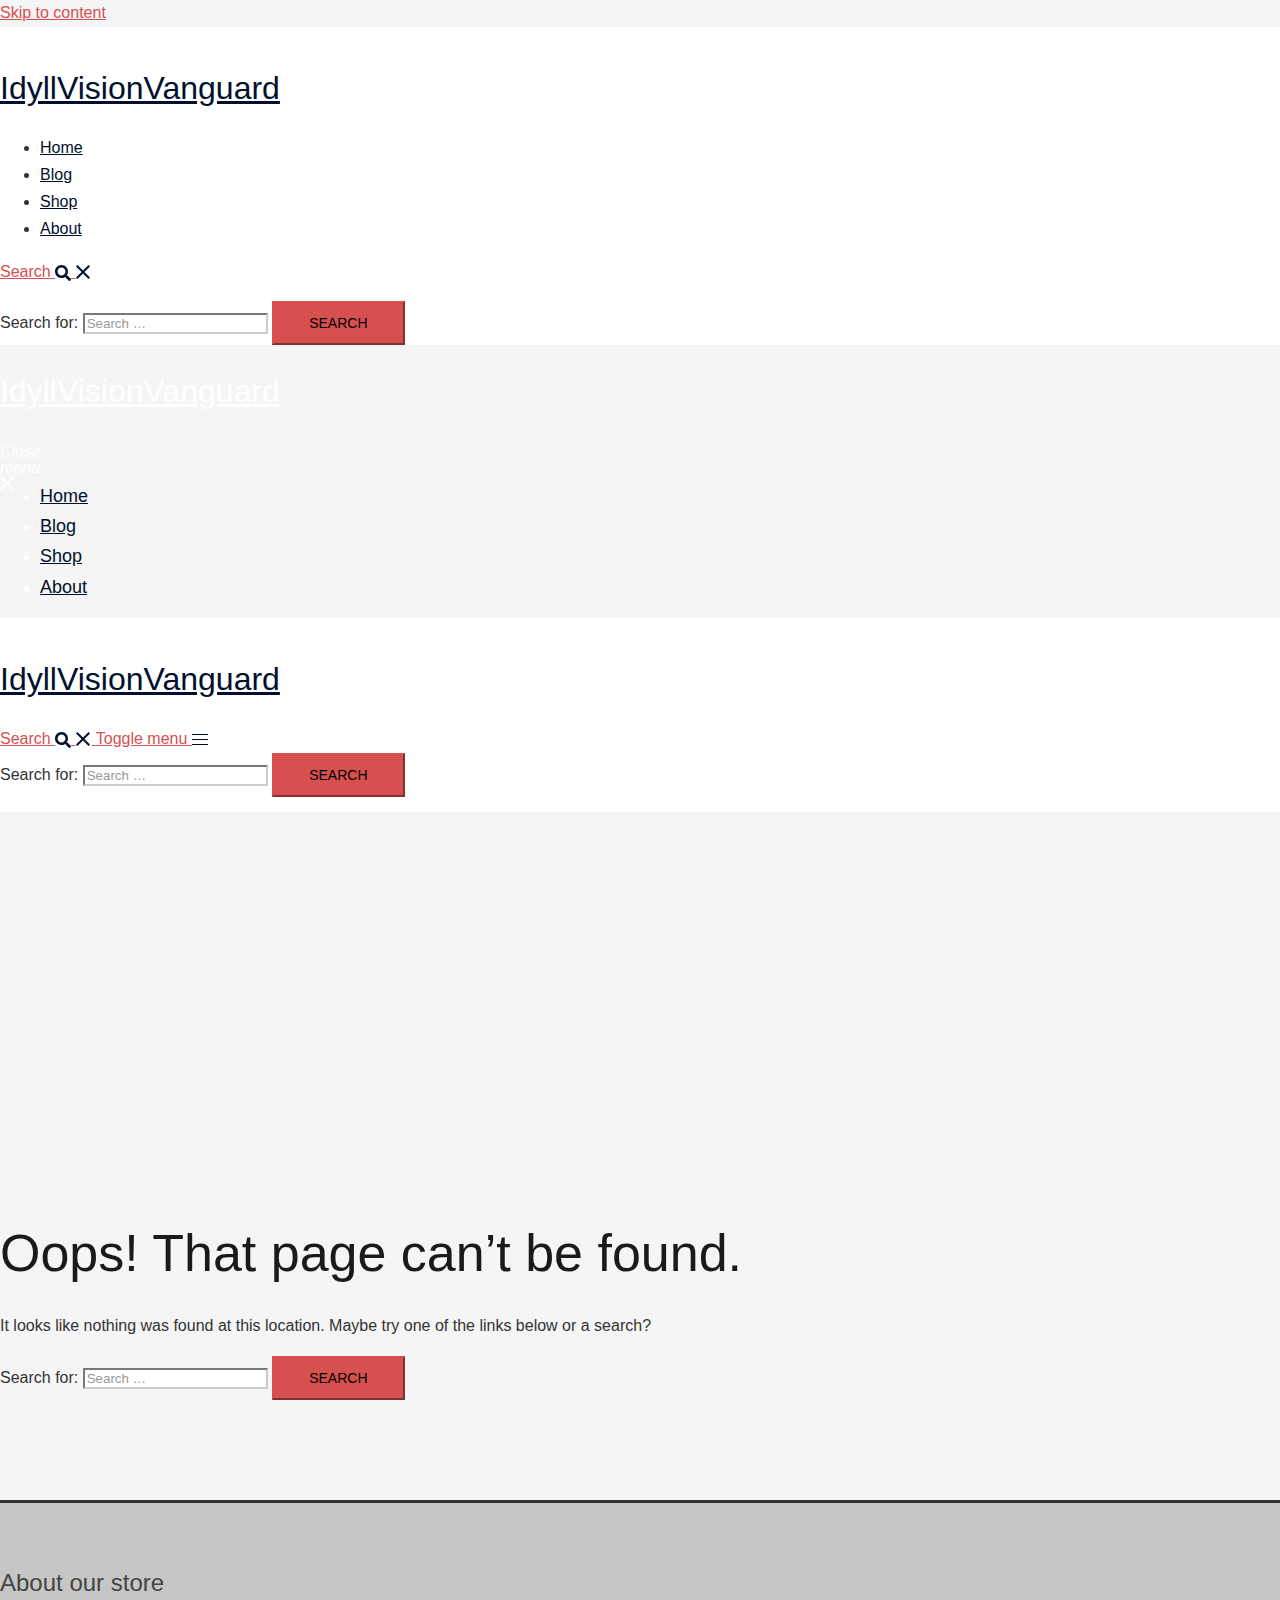
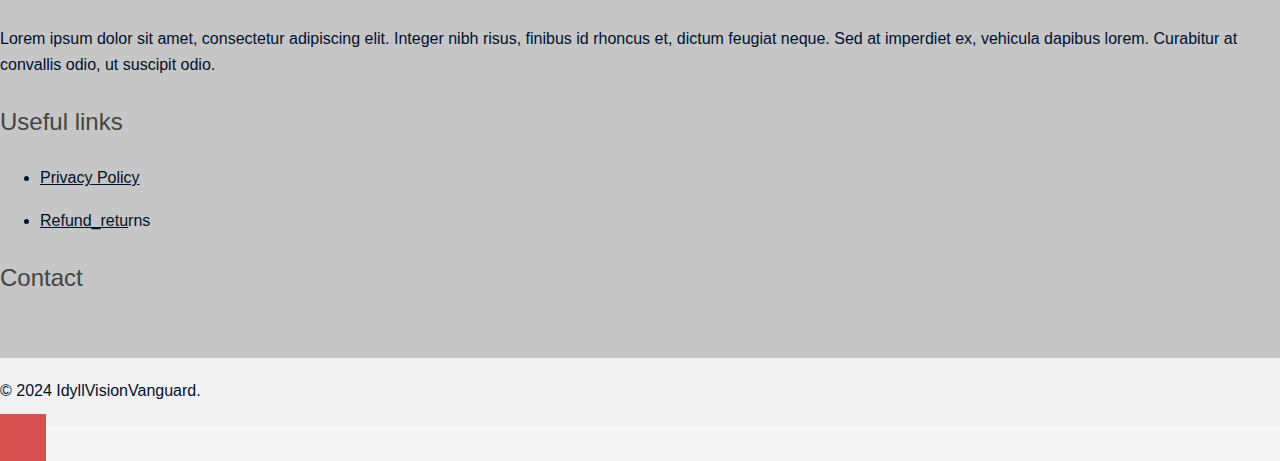
<file: 404/index.html>
<!DOCTYPE html>
<html lang="en-US">
<head>
<meta charset="UTF-8">
<meta name="viewport" content="width=device-width, initial-scale=1">
<link rel="profile" href="http://gmpg.org/xfn/11">
<link rel="pingback" href="https://localhost/visionvanguard/xmlrpc.php">

<title>Page not found &#8211; IdyllVisionVanguard</title>
<meta name="robots" content="noindex, nofollow">
<link rel="alternate" type="application/rss+xml" title="IdyllVisionVanguard &raquo; Feed" href="https://localhost/visionvanguard/feed/">
<link rel="alternate" type="application/rss+xml" title="IdyllVisionVanguard &raquo; Comments Feed" href="https://localhost/visionvanguard/comments/feed/">
<link rel="stylesheet" id="st-stylesheet-css" href="https://localhost/visionvanguard/wp-content/plugins/sydney-toolbox/css/styles.min.css?ver=20220107" type="text/css" media="all">
<link rel="stylesheet" id="sydney-bootstrap-css" href="https://localhost/visionvanguard/wp-content/themes/sydney/css/bootstrap/bootstrap.min.css?ver=1" type="text/css" media="all">
<link rel="stylesheet" id="wp-block-library-css" href="https://localhost/visionvanguard/wp-includes/css/dist/block-library/style.min.css?ver=6.6.2" type="text/css" media="all">
<style id="wp-block-library-inline-css" type="text/css">.wp-block-image.is-style-sydney-rounded img { border-radius:30px; }
.wp-block-gallery.is-style-sydney-rounded img { border-radius:30px; }</style>
<style id="global-styles-inline-css" type="text/css">:root{--wp--preset--aspect-ratio--square: 1;--wp--preset--aspect-ratio--4-3: 4/3;--wp--preset--aspect-ratio--3-4: 3/4;--wp--preset--aspect-ratio--3-2: 3/2;--wp--preset--aspect-ratio--2-3: 2/3;--wp--preset--aspect-ratio--16-9: 16/9;--wp--preset--aspect-ratio--9-16: 9/16;--wp--preset--color--black: #000000;--wp--preset--color--cyan-bluish-gray: #abb8c3;--wp--preset--color--white: #ffffff;--wp--preset--color--pale-pink: #f78da7;--wp--preset--color--vivid-red: #cf2e2e;--wp--preset--color--luminous-vivid-orange: #ff6900;--wp--preset--color--luminous-vivid-amber: #fcb900;--wp--preset--color--light-green-cyan: #7bdcb5;--wp--preset--color--vivid-green-cyan: #00d084;--wp--preset--color--pale-cyan-blue: #8ed1fc;--wp--preset--color--vivid-cyan-blue: #0693e3;--wp--preset--color--vivid-purple: #9b51e0;--wp--preset--gradient--vivid-cyan-blue-to-vivid-purple: linear-gradient(135deg,rgba(6,147,227,1) 0%,rgb(155,81,224) 100%);--wp--preset--gradient--light-green-cyan-to-vivid-green-cyan: linear-gradient(135deg,rgb(122,220,180) 0%,rgb(0,208,130) 100%);--wp--preset--gradient--luminous-vivid-amber-to-luminous-vivid-orange: linear-gradient(135deg,rgba(252,185,0,1) 0%,rgba(255,105,0,1) 100%);--wp--preset--gradient--luminous-vivid-orange-to-vivid-red: linear-gradient(135deg,rgba(255,105,0,1) 0%,rgb(207,46,46) 100%);--wp--preset--gradient--very-light-gray-to-cyan-bluish-gray: linear-gradient(135deg,rgb(238,238,238) 0%,rgb(169,184,195) 100%);--wp--preset--gradient--cool-to-warm-spectrum: linear-gradient(135deg,rgb(74,234,220) 0%,rgb(151,120,209) 20%,rgb(207,42,186) 40%,rgb(238,44,130) 60%,rgb(251,105,98) 80%,rgb(254,248,76) 100%);--wp--preset--gradient--blush-light-purple: linear-gradient(135deg,rgb(255,206,236) 0%,rgb(152,150,240) 100%);--wp--preset--gradient--blush-bordeaux: linear-gradient(135deg,rgb(254,205,165) 0%,rgb(254,45,45) 50%,rgb(107,0,62) 100%);--wp--preset--gradient--luminous-dusk: linear-gradient(135deg,rgb(255,203,112) 0%,rgb(199,81,192) 50%,rgb(65,88,208) 100%);--wp--preset--gradient--pale-ocean: linear-gradient(135deg,rgb(255,245,203) 0%,rgb(182,227,212) 50%,rgb(51,167,181) 100%);--wp--preset--gradient--electric-grass: linear-gradient(135deg,rgb(202,248,128) 0%,rgb(113,206,126) 100%);--wp--preset--gradient--midnight: linear-gradient(135deg,rgb(2,3,129) 0%,rgb(40,116,252) 100%);--wp--preset--font-size--small: 13px;--wp--preset--font-size--medium: 20px;--wp--preset--font-size--large: 36px;--wp--preset--font-size--x-large: 42px;--wp--preset--spacing--20: 0.44rem;--wp--preset--spacing--30: 0.67rem;--wp--preset--spacing--40: 1rem;--wp--preset--spacing--50: 1.5rem;--wp--preset--spacing--60: 2.25rem;--wp--preset--spacing--70: 3.38rem;--wp--preset--spacing--80: 5.06rem;--wp--preset--shadow--natural: 6px 6px 9px rgba(0, 0, 0, 0.2);--wp--preset--shadow--deep: 12px 12px 50px rgba(0, 0, 0, 0.4);--wp--preset--shadow--sharp: 6px 6px 0px rgba(0, 0, 0, 0.2);--wp--preset--shadow--outlined: 6px 6px 0px -3px rgba(255, 255, 255, 1), 6px 6px rgba(0, 0, 0, 1);--wp--preset--shadow--crisp: 6px 6px 0px rgba(0, 0, 0, 1);}:root { --wp--style--global--content-size: 740px;--wp--style--global--wide-size: 1140px; }:where(body) { margin: 0; }.wp-site-blocks { padding-top: var(--wp--style--root--padding-top); padding-bottom: var(--wp--style--root--padding-bottom); }.has-global-padding { padding-right: var(--wp--style--root--padding-right); padding-left: var(--wp--style--root--padding-left); }.has-global-padding > .alignfull { margin-right: calc(var(--wp--style--root--padding-right) * -1); margin-left: calc(var(--wp--style--root--padding-left) * -1); }.has-global-padding :where(:not(.alignfull.is-layout-flow) > .has-global-padding:not(.wp-block-block, .alignfull)) { padding-right: 0; padding-left: 0; }.has-global-padding :where(:not(.alignfull.is-layout-flow) > .has-global-padding:not(.wp-block-block, .alignfull)) > .alignfull { margin-left: 0; margin-right: 0; }.wp-site-blocks > .alignleft { float: left; margin-right: 2em; }.wp-site-blocks > .alignright { float: right; margin-left: 2em; }.wp-site-blocks > .aligncenter { justify-content: center; margin-left: auto; margin-right: auto; }:where(.wp-site-blocks) > * { margin-block-start: 24px; margin-block-end: 0; }:where(.wp-site-blocks) > :first-child { margin-block-start: 0; }:where(.wp-site-blocks) > :last-child { margin-block-end: 0; }:root { --wp--style--block-gap: 24px; }:root :where(.is-layout-flow) > :first-child{margin-block-start: 0;}:root :where(.is-layout-flow) > :last-child{margin-block-end: 0;}:root :where(.is-layout-flow) > *{margin-block-start: 24px;margin-block-end: 0;}:root :where(.is-layout-constrained) > :first-child{margin-block-start: 0;}:root :where(.is-layout-constrained) > :last-child{margin-block-end: 0;}:root :where(.is-layout-constrained) > *{margin-block-start: 24px;margin-block-end: 0;}:root :where(.is-layout-flex){gap: 24px;}:root :where(.is-layout-grid){gap: 24px;}.is-layout-flow > .alignleft{float: left;margin-inline-start: 0;margin-inline-end: 2em;}.is-layout-flow > .alignright{float: right;margin-inline-start: 2em;margin-inline-end: 0;}.is-layout-flow > .aligncenter{margin-left: auto !important;margin-right: auto !important;}.is-layout-constrained > .alignleft{float: left;margin-inline-start: 0;margin-inline-end: 2em;}.is-layout-constrained > .alignright{float: right;margin-inline-start: 2em;margin-inline-end: 0;}.is-layout-constrained > .aligncenter{margin-left: auto !important;margin-right: auto !important;}.is-layout-constrained > :where(:not(.alignleft):not(.alignright):not(.alignfull)){max-width: var(--wp--style--global--content-size);margin-left: auto !important;margin-right: auto !important;}.is-layout-constrained > .alignwide{max-width: var(--wp--style--global--wide-size);}body .is-layout-flex{display: flex;}.is-layout-flex{flex-wrap: wrap;align-items: center;}.is-layout-flex > :is(*, div){margin: 0;}body .is-layout-grid{display: grid;}.is-layout-grid > :is(*, div){margin: 0;}body{--wp--style--root--padding-top: 0px;--wp--style--root--padding-right: 0px;--wp--style--root--padding-bottom: 0px;--wp--style--root--padding-left: 0px;}a:where(:not(.wp-element-button)){text-decoration: underline;}:root :where(.wp-element-button, .wp-block-button__link){background-color: #32373c;border-width: 0;color: #fff;font-family: inherit;font-size: inherit;line-height: inherit;padding: calc(0.667em + 2px) calc(1.333em + 2px);text-decoration: none;}.has-black-color{color: var(--wp--preset--color--black) !important;}.has-cyan-bluish-gray-color{color: var(--wp--preset--color--cyan-bluish-gray) !important;}.has-white-color{color: var(--wp--preset--color--white) !important;}.has-pale-pink-color{color: var(--wp--preset--color--pale-pink) !important;}.has-vivid-red-color{color: var(--wp--preset--color--vivid-red) !important;}.has-luminous-vivid-orange-color{color: var(--wp--preset--color--luminous-vivid-orange) !important;}.has-luminous-vivid-amber-color{color: var(--wp--preset--color--luminous-vivid-amber) !important;}.has-light-green-cyan-color{color: var(--wp--preset--color--light-green-cyan) !important;}.has-vivid-green-cyan-color{color: var(--wp--preset--color--vivid-green-cyan) !important;}.has-pale-cyan-blue-color{color: var(--wp--preset--color--pale-cyan-blue) !important;}.has-vivid-cyan-blue-color{color: var(--wp--preset--color--vivid-cyan-blue) !important;}.has-vivid-purple-color{color: var(--wp--preset--color--vivid-purple) !important;}.has-black-background-color{background-color: var(--wp--preset--color--black) !important;}.has-cyan-bluish-gray-background-color{background-color: var(--wp--preset--color--cyan-bluish-gray) !important;}.has-white-background-color{background-color: var(--wp--preset--color--white) !important;}.has-pale-pink-background-color{background-color: var(--wp--preset--color--pale-pink) !important;}.has-vivid-red-background-color{background-color: var(--wp--preset--color--vivid-red) !important;}.has-luminous-vivid-orange-background-color{background-color: var(--wp--preset--color--luminous-vivid-orange) !important;}.has-luminous-vivid-amber-background-color{background-color: var(--wp--preset--color--luminous-vivid-amber) !important;}.has-light-green-cyan-background-color{background-color: var(--wp--preset--color--light-green-cyan) !important;}.has-vivid-green-cyan-background-color{background-color: var(--wp--preset--color--vivid-green-cyan) !important;}.has-pale-cyan-blue-background-color{background-color: var(--wp--preset--color--pale-cyan-blue) !important;}.has-vivid-cyan-blue-background-color{background-color: var(--wp--preset--color--vivid-cyan-blue) !important;}.has-vivid-purple-background-color{background-color: var(--wp--preset--color--vivid-purple) !important;}.has-black-border-color{border-color: var(--wp--preset--color--black) !important;}.has-cyan-bluish-gray-border-color{border-color: var(--wp--preset--color--cyan-bluish-gray) !important;}.has-white-border-color{border-color: var(--wp--preset--color--white) !important;}.has-pale-pink-border-color{border-color: var(--wp--preset--color--pale-pink) !important;}.has-vivid-red-border-color{border-color: var(--wp--preset--color--vivid-red) !important;}.has-luminous-vivid-orange-border-color{border-color: var(--wp--preset--color--luminous-vivid-orange) !important;}.has-luminous-vivid-amber-border-color{border-color: var(--wp--preset--color--luminous-vivid-amber) !important;}.has-light-green-cyan-border-color{border-color: var(--wp--preset--color--light-green-cyan) !important;}.has-vivid-green-cyan-border-color{border-color: var(--wp--preset--color--vivid-green-cyan) !important;}.has-pale-cyan-blue-border-color{border-color: var(--wp--preset--color--pale-cyan-blue) !important;}.has-vivid-cyan-blue-border-color{border-color: var(--wp--preset--color--vivid-cyan-blue) !important;}.has-vivid-purple-border-color{border-color: var(--wp--preset--color--vivid-purple) !important;}.has-vivid-cyan-blue-to-vivid-purple-gradient-background{background: var(--wp--preset--gradient--vivid-cyan-blue-to-vivid-purple) !important;}.has-light-green-cyan-to-vivid-green-cyan-gradient-background{background: var(--wp--preset--gradient--light-green-cyan-to-vivid-green-cyan) !important;}.has-luminous-vivid-amber-to-luminous-vivid-orange-gradient-background{background: var(--wp--preset--gradient--luminous-vivid-amber-to-luminous-vivid-orange) !important;}.has-luminous-vivid-orange-to-vivid-red-gradient-background{background: var(--wp--preset--gradient--luminous-vivid-orange-to-vivid-red) !important;}.has-very-light-gray-to-cyan-bluish-gray-gradient-background{background: var(--wp--preset--gradient--very-light-gray-to-cyan-bluish-gray) !important;}.has-cool-to-warm-spectrum-gradient-background{background: var(--wp--preset--gradient--cool-to-warm-spectrum) !important;}.has-blush-light-purple-gradient-background{background: var(--wp--preset--gradient--blush-light-purple) !important;}.has-blush-bordeaux-gradient-background{background: var(--wp--preset--gradient--blush-bordeaux) !important;}.has-luminous-dusk-gradient-background{background: var(--wp--preset--gradient--luminous-dusk) !important;}.has-pale-ocean-gradient-background{background: var(--wp--preset--gradient--pale-ocean) !important;}.has-electric-grass-gradient-background{background: var(--wp--preset--gradient--electric-grass) !important;}.has-midnight-gradient-background{background: var(--wp--preset--gradient--midnight) !important;}.has-small-font-size{font-size: var(--wp--preset--font-size--small) !important;}.has-medium-font-size{font-size: var(--wp--preset--font-size--medium) !important;}.has-large-font-size{font-size: var(--wp--preset--font-size--large) !important;}.has-x-large-font-size{font-size: var(--wp--preset--font-size--x-large) !important;}
:root :where(.wp-block-pullquote){font-size: 1.5em;line-height: 1.6;}</style>
<link rel="stylesheet" id="sydney-google-fonts-css" href="https://localhost/visionvanguard/wp-content/fonts/15b7bd7d163bbe40738073710609b50c.css" type="text/css" media="all">
<link rel="stylesheet" id="sydney-style-css" href="https://localhost/visionvanguard/wp-content/themes/sydney/style.css?ver=20230821" type="text/css" media="all">
<!--[if lte IE 9]>
<link rel='stylesheet' id='sydney-ie9-css' href='https://localhost/visionvanguard/wp-content/themes/sydney/css/ie9.css?ver=6.6.2' type='text/css' media='all' />
<![endif]-->
<link rel="stylesheet" id="sydney-elementor-css" href="https://localhost/visionvanguard/wp-content/themes/sydney/css/components/elementor.min.css?ver=20220824" type="text/css" media="all">
<link rel="stylesheet" id="sydney-style-min-css" href="https://localhost/visionvanguard/wp-content/themes/sydney/css/styles.min.css?ver=20240307" type="text/css" media="all">
<style id="sydney-style-min-inline-css" type="text/css">.woocommerce ul.products li.product{text-align:center;}html{scroll-behavior:smooth;}.header-image{background-size:cover;}.header-image{height:300px;}:root{--sydney-global-color-1:#d65050;--sydney-global-color-2:#b73d3d;--sydney-global-color-3:#233452;--sydney-global-color-4:#00102E;--sydney-global-color-5:#6d7685;--sydney-global-color-6:#00102E;--sydney-global-color-7:#F4F5F7;--sydney-global-color-8:#dbdbdb;--sydney-global-color-9:#ffffff;}.llms-student-dashboard .llms-button-secondary:hover,.llms-button-action:hover,.read-more-gt,.widget-area .widget_fp_social a,#mainnav ul li a:hover,.sydney_contact_info_widget span,.roll-team .team-content .name,.roll-team .team-item .team-pop .team-social li:hover a,.roll-infomation li.address:before,.roll-infomation li.phone:before,.roll-infomation li.email:before,.roll-testimonials .name,.roll-button.border,.roll-button:hover,.roll-icon-list .icon i,.roll-icon-list .content h3 a:hover,.roll-icon-box.white .content h3 a,.roll-icon-box .icon i,.roll-icon-box .content h3 a:hover,.switcher-container .switcher-icon a:focus,.go-top:hover,.hentry .meta-post a:hover,#mainnav > ul > li > a.active,#mainnav > ul > li > a:hover,button:hover,input[type="button"]:hover,input[type="reset"]:hover,input[type="submit"]:hover,.text-color,.social-menu-widget a,.social-menu-widget a:hover,.archive .team-social li a,a,h1 a,h2 a,h3 a,h4 a,h5 a,h6 a,.classic-alt .meta-post a,.single .hentry .meta-post a,.content-area.modern .hentry .meta-post span:before,.content-area.modern .post-cat{color:var(--sydney-global-color-1)}.llms-student-dashboard .llms-button-secondary,.llms-button-action,.woocommerce #respond input#submit,.woocommerce a.button,.woocommerce button.button,.woocommerce input.button,.project-filter li a.active,.project-filter li a:hover,.preloader .pre-bounce1,.preloader .pre-bounce2,.roll-team .team-item .team-pop,.roll-progress .progress-animate,.roll-socials li a:hover,.roll-project .project-item .project-pop,.roll-project .project-filter li.active,.roll-project .project-filter li:hover,.roll-button.light:hover,.roll-button.border:hover,.roll-button,.roll-icon-box.white .icon,.owl-theme .owl-controls .owl-page.active span,.owl-theme .owl-controls.clickable .owl-page:hover span,.go-top,.bottom .socials li:hover a,.sidebar .widget:before,.blog-pagination ul li.active,.blog-pagination ul li:hover a,.content-area .hentry:after,.text-slider .maintitle:after,.error-wrap #search-submit:hover,#mainnav .sub-menu li:hover > a,#mainnav ul li ul:after,button,input[type="button"],input[type="reset"],input[type="submit"],.panel-grid-cell .widget-title:after,.cart-amount{background-color:var(--sydney-global-color-1)}.llms-student-dashboard .llms-button-secondary,.llms-student-dashboard .llms-button-secondary:hover,.llms-button-action,.llms-button-action:hover,.roll-socials li a:hover,.roll-socials li a,.roll-button.light:hover,.roll-button.border,.roll-button,.roll-icon-list .icon,.roll-icon-box .icon,.owl-theme .owl-controls .owl-page span,.comment .comment-detail,.widget-tags .tag-list a:hover,.blog-pagination ul li,.error-wrap #search-submit:hover,textarea:focus,input[type="text"]:focus,input[type="password"]:focus,input[type="datetime"]:focus,input[type="datetime-local"]:focus,input[type="date"]:focus,input[type="month"]:focus,input[type="time"]:focus,input[type="week"]:focus,input[type="number"]:focus,input[type="email"]:focus,input[type="url"]:focus,input[type="search"]:focus,input[type="tel"]:focus,input[type="color"]:focus,button,input[type="button"],input[type="reset"],input[type="submit"],.archive .team-social li a{border-color:var(--sydney-global-color-1)}.sydney_contact_info_widget span{fill:var(--sydney-global-color-1);}.go-top:hover svg{stroke:var(--sydney-global-color-1);}.site-header.float-header{background-color:rgba(0,0,0,0.9);}@media only screen and (max-width:1024px){.site-header{background-color:#000000;}}#mainnav ul li a,#mainnav ul li::before{color:#ffffff}#mainnav .sub-menu li a{color:#ffffff}#mainnav .sub-menu li a{background:#1c1c1c}.text-slider .maintitle,.text-slider .subtitle{color:#ffffff}body{color:#333333}#secondary{background-color:#ffffff}#secondary,#secondary a:not(.wp-block-button__link){color:#6d7685}.btn-menu .sydney-svg-icon{fill:#ffffff}#mainnav ul li a:hover,.main-header #mainnav .menu > li > a:hover{color:#ab000d}.overlay{background-color:#000000}.page-wrap{padding-top:83px;}.page-wrap{padding-bottom:100px;}@media only screen and (max-width:1025px){.mobile-slide{display:block;}.slide-item{background-image:none !important;}.header-slider{}.slide-item{height:auto !important;}.slide-inner{min-height:initial;}}.go-top.show{border-radius:2px;bottom:10px;}.go-top.position-right{right:20px;}.go-top.position-left{left:20px;}.go-top{background-color:;}.go-top:hover{background-color:;}.go-top{color:;}.go-top svg{stroke:;}.go-top:hover{color:;}.go-top:hover svg{stroke:;}.go-top .sydney-svg-icon,.go-top .sydney-svg-icon svg{width:16px;height:16px;}.go-top{padding:15px;}.footer-widgets{border-top:3px solid;}.site-info{border-top:0 solid rgba(255,255,255,0.1);}.footer-widgets-grid{gap:31px;}@media (min-width:992px){.footer-widgets-grid{padding-top:37px;padding-bottom:37px;}}@media (min-width:576px) and (max-width:991px){.footer-widgets-grid{padding-top:60px;padding-bottom:60px;}}@media (max-width:575px){.footer-widgets-grid{padding-top:60px;padding-bottom:60px;}}@media (min-width:992px){.sidebar-column .widget .widget-title{font-size:22px;}}@media (min-width:576px) and (max-width:991px){.sidebar-column .widget .widget-title{font-size:22px;}}@media (max-width:575px){.sidebar-column .widget .widget-title{font-size:22px;}}@media (min-width:992px){.footer-widgets{font-size:16px;}}@media (min-width:576px) and (max-width:991px){.footer-widgets{font-size:16px;}}@media (max-width:575px){.footer-widgets{font-size:16px;}}.footer-widgets{background-color:#C6C6C6;}.sidebar-column .widget .widget-title{color:;}.sidebar-column .widget h1,.sidebar-column .widget h2,.sidebar-column .widget h3,.sidebar-column .widget h4,.sidebar-column .widget h5,.sidebar-column .widget h6{color:;}.sidebar-column .widget{color:#00102e;}#sidebar-footer .widget a{color:#00102e;}#sidebar-footer .widget a:hover{color:#00102e;}.site-footer{background-color:#f1f1f1;}.site-info,.site-info a{color:#00102e;}.site-info .sydney-svg-icon svg{fill:#00102e;}.site-info{padding-top:20px;padding-bottom:20px;}@media (min-width:992px){button,.roll-button,a.button,.wp-block-button__link,input[type="button"],input[type="reset"],input[type="submit"]{padding-top:12px;padding-bottom:12px;}}@media (min-width:576px) and (max-width:991px){button,.roll-button,a.button,.wp-block-button__link,input[type="button"],input[type="reset"],input[type="submit"]{padding-top:12px;padding-bottom:12px;}}@media (max-width:575px){button,.roll-button,a.button,.wp-block-button__link,input[type="button"],input[type="reset"],input[type="submit"]{padding-top:12px;padding-bottom:12px;}}@media (min-width:992px){button,.roll-button,a.button,.wp-block-button__link,input[type="button"],input[type="reset"],input[type="submit"]{padding-left:35px;padding-right:35px;}}@media (min-width:576px) and (max-width:991px){button,.roll-button,a.button,.wp-block-button__link,input[type="button"],input[type="reset"],input[type="submit"]{padding-left:35px;padding-right:35px;}}@media (max-width:575px){button,.roll-button,a.button,.wp-block-button__link,input[type="button"],input[type="reset"],input[type="submit"]{padding-left:35px;padding-right:35px;}}button,.roll-button,a.button,.wp-block-button__link,input[type="button"],input[type="reset"],input[type="submit"]{border-radius:0;}@media (min-width:992px){button,.roll-button,a.button,.wp-block-button__link,input[type="button"],input[type="reset"],input[type="submit"]{font-size:14px;}}@media (min-width:576px) and (max-width:991px){button,.roll-button,a.button,.wp-block-button__link,input[type="button"],input[type="reset"],input[type="submit"]{font-size:14px;}}@media (max-width:575px){button,.roll-button,a.button,.wp-block-button__link,input[type="button"],input[type="reset"],input[type="submit"]{font-size:14px;}}button,.roll-button,a.button,.wp-block-button__link,input[type="button"],input[type="reset"],input[type="submit"]{text-transform:uppercase;}button,div.wpforms-container-full .wpforms-form input[type=submit],div.wpforms-container-full .wpforms-form button[type=submit],div.wpforms-container-full .wpforms-form .wpforms-page-button,.roll-button,a.button,.wp-block-button__link,input[type="button"],input[type="reset"],input[type="submit"]{background-color:;}button:hover,div.wpforms-container-full .wpforms-form input[type=submit]:hover,div.wpforms-container-full .wpforms-form button[type=submit]:hover,div.wpforms-container-full .wpforms-form .wpforms-page-button:hover,.roll-button:hover,a.button:hover,.wp-block-button__link:hover,input[type="button"]:hover,input[type="reset"]:hover,input[type="submit"]:hover{background-color:;}button,div.wpforms-container-full .wpforms-form input[type=submit],div.wpforms-container-full .wpforms-form button[type=submit],div.wpforms-container-full .wpforms-form .wpforms-page-button,.checkout-button.button,a.button,.wp-block-button__link,input[type="button"],input[type="reset"],input[type="submit"]{color:;}button:hover,div.wpforms-container-full .wpforms-form input[type=submit]:hover,div.wpforms-container-full .wpforms-form button[type=submit]:hover,div.wpforms-container-full .wpforms-form .wpforms-page-button:hover,.roll-button:hover,a.button:hover,.wp-block-button__link:hover,input[type="button"]:hover,input[type="reset"]:hover,input[type="submit"]:hover{color:;}.is-style-outline .wp-block-button__link,div.wpforms-container-full .wpforms-form input[type=submit],div.wpforms-container-full .wpforms-form button[type=submit],div.wpforms-container-full .wpforms-form .wpforms-page-button,.roll-button,.wp-block-button__link.is-style-outline,button,a.button,.wp-block-button__link,input[type="button"],input[type="reset"],input[type="submit"]{border-color:;}button:hover,div.wpforms-container-full .wpforms-form input[type=submit]:hover,div.wpforms-container-full .wpforms-form button[type=submit]:hover,div.wpforms-container-full .wpforms-form .wpforms-page-button:hover,.roll-button:hover,a.button:hover,.wp-block-button__link:hover,input[type="button"]:hover,input[type="reset"]:hover,input[type="submit"]:hover{border-color:;}.posts-layout .list-image{width:30%;}.posts-layout .list-content{width:70%;}.content-area:not(.layout4):not(.layout6) .posts-layout .entry-thumb{margin:0 0 24px 0;}.layout4 .entry-thumb,.layout6 .entry-thumb{margin:0 24px 0 0;}.layout6 article:nth-of-type(even) .list-image .entry-thumb{margin:0 0 0 24px;}.posts-layout .entry-header{margin-bottom:24px;}.posts-layout .entry-meta.below-excerpt{margin:15px 0 0;}.posts-layout .entry-meta.above-title{margin:0 0 15px;}.single .entry-header .entry-title{color:;}.single .entry-header .entry-meta,.single .entry-header .entry-meta a{color:;}@media (min-width:992px){.single .entry-meta{font-size:12px;}}@media (min-width:576px) and (max-width:991px){.single .entry-meta{font-size:12px;}}@media (max-width:575px){.single .entry-meta{font-size:12px;}}@media (min-width:992px){.single .entry-header .entry-title{font-size:44px;}}@media (min-width:576px) and (max-width:991px){.single .entry-header .entry-title{font-size:32px;}}@media (max-width:575px){.single .entry-header .entry-title{font-size:32px;}}.posts-layout .entry-post{color:#233452;}.posts-layout .entry-title a{color:#00102E;}.posts-layout .author,.posts-layout .entry-meta a{color:#6d7685;}@media (min-width:992px){.posts-layout .entry-post{font-size:16px;}}@media (min-width:576px) and (max-width:991px){.posts-layout .entry-post{font-size:16px;}}@media (max-width:575px){.posts-layout .entry-post{font-size:16px;}}@media (min-width:992px){.posts-layout .entry-meta{font-size:12px;}}@media (min-width:576px) and (max-width:991px){.posts-layout .entry-meta{font-size:12px;}}@media (max-width:575px){.posts-layout .entry-meta{font-size:12px;}}@media (min-width:992px){.posts-layout .entry-title{font-size:26px;}}@media (min-width:576px) and (max-width:991px){.posts-layout .entry-title{font-size:32px;}}@media (max-width:575px){.posts-layout .entry-title{font-size:32px;}}.single .entry-header{margin-bottom:40px;}.single .entry-thumb{margin-bottom:40px;}.single .entry-meta-above{margin-bottom:24px;}.single .entry-meta-below{margin-top:24px;}@media (min-width:992px){.custom-logo-link img{max-width:180px;}}@media (min-width:576px) and (max-width:991px){.custom-logo-link img{max-width:100px;}}@media (max-width:575px){.custom-logo-link img{max-width:100px;}}.main-header,.bottom-header-row{border-bottom:0 solid rgba(255,255,255,0.1);}.header_layout_3,.header_layout_4,.header_layout_5{border-bottom:1px solid rgba(255,255,255,0.1);}.main-header,.header-search-form{background-color:#ffffff;}.main-header.sticky-active{background-color:;}.main-header .site-title a,.main-header .site-description,.main-header #mainnav .menu > li > a,#mainnav .nav-menu > li > a,.main-header .header-contact a{color:#00102e;}.main-header .sydney-svg-icon svg,.main-header .dropdown-symbol .sydney-svg-icon svg{fill:#00102e;}.sticky-active .main-header .site-title a,.sticky-active .main-header .site-description,.sticky-active .main-header #mainnav .menu > li > a,.sticky-active .main-header .header-contact a,.sticky-active .main-header .logout-link,.sticky-active .main-header .html-item,.sticky-active .main-header .sydney-login-toggle{color:;}.sticky-active .main-header .sydney-svg-icon svg,.sticky-active .main-header .dropdown-symbol .sydney-svg-icon svg{fill:;}.bottom-header-row{background-color:;}.bottom-header-row,.bottom-header-row .header-contact a,.bottom-header-row #mainnav .menu > li > a{color:;}.bottom-header-row #mainnav .menu > li > a:hover{color:#0056B3;}.bottom-header-row .header-item svg,.dropdown-symbol .sydney-svg-icon svg{fill:;}.main-header .site-header-inner,.main-header .top-header-row{padding-top:15px;padding-bottom:15px;}.bottom-header-inner{padding-top:15px;padding-bottom:15px;}.bottom-header-row #mainnav ul ul li,.main-header #mainnav ul ul li{background-color:#ece6df;}.bottom-header-row #mainnav ul ul li a,.bottom-header-row #mainnav ul ul li:hover a,.main-header #mainnav ul ul li:hover a,.main-header #mainnav ul ul li a{color:;}.bottom-header-row #mainnav ul ul li svg,.main-header #mainnav ul ul li svg{fill:;}#mainnav .sub-menu li:hover>a,.main-header #mainnav ul ul li:hover>a{color:;}.main-header-cart .count-number{color:;}.main-header-cart .widget_shopping_cart .widgettitle:after,.main-header-cart .widget_shopping_cart .woocommerce-mini-cart__buttons:before{background-color:rgba(33,33,33,0.9);}.sydney-offcanvas-menu .mainnav ul li,.mobile-header-item.offcanvas-items,.mobile-header-item.offcanvas-items .social-profile{text-align:left;}.sydney-offcanvas-menu #mainnav ul ul a{color:;}.sydney-offcanvas-menu #mainnav > div > ul > li > a{font-size:18px;}.sydney-offcanvas-menu #mainnav ul ul li a{font-size:16px;}.sydney-offcanvas-menu .mainnav a{padding:10px 0;}#masthead-mobile{background-color:;}#masthead-mobile .site-description,#masthead-mobile a:not(.button){color:;}#masthead-mobile svg{fill:;}.mobile-header{padding-top:15px;padding-bottom:15px;}.sydney-offcanvas-menu{background-color:;}.offcanvas-header-custom-text,.sydney-offcanvas-menu,.sydney-offcanvas-menu #mainnav a:not(.button),.sydney-offcanvas-menu a:not(.button){color:#ffffff;}.sydney-offcanvas-menu svg,.sydney-offcanvas-menu .dropdown-symbol .sydney-svg-icon svg{fill:#ffffff;}@media (min-width:992px){.site-logo{max-height:100px;}}@media (min-width:576px) and (max-width:991px){.site-logo{max-height:100px;}}@media (max-width:575px){.site-logo{max-height:100px;}}.site-title a,.site-title a:visited,.main-header .site-title a,.main-header .site-title a:visited{color:}.site-description,.main-header .site-description{color:}@media (min-width:992px){.site-title{font-size:32px;}}@media (min-width:576px) and (max-width:991px){.site-title{font-size:24px;}}@media (max-width:575px){.site-title{font-size:20px;}}@media (min-width:992px){.site-description{font-size:16px;}}@media (min-width:576px) and (max-width:991px){.site-description{font-size:16px;}}@media (max-width:575px){.site-description{font-size:16px;}}body{font-family:Roboto,sans-serif;font-weight:regular;}h1,h2,h3,h4,h5,h6,.site-title{font-family:Orbitron,sans-serif;font-weight:500;}#mainnav > div > ul > li > a{text-transform:capitalize;}@media (min-width:992px){#mainnav > div > ul > li{font-size:16px;}}@media (min-width:576px) and (max-width:991px){#mainnav > div > ul > li{font-size:14px;}}@media (max-width:575px){#mainnav > div > ul > li{font-size:14px;}}@media (min-width:992px){.header-item{font-size:16px;}}@media (min-width:576px) and (max-width:991px){.header-item{font-size:14px;}}@media (max-width:575px){.header-item{font-size:14px;}}h1,h2,h3,h4,h5,h6,.site-title{text-decoration:;text-transform:;font-style:;line-height:0.92;letter-spacing:px;}@media (min-width:992px){h1:not(.site-title){font-size:52px;}}@media (min-width:576px) and (max-width:991px){h1:not(.site-title){font-size:42px;}}@media (max-width:575px){h1:not(.site-title){font-size:32px;}}@media (min-width:992px){h2{font-size:42px;}}@media (min-width:576px) and (max-width:991px){h2{font-size:32px;}}@media (max-width:575px){h2{font-size:24px;}}@media (min-width:992px){h3{font-size:32px;}}@media (min-width:576px) and (max-width:991px){h3{font-size:24px;}}@media (max-width:575px){h3{font-size:20px;}}@media (min-width:992px){h4{font-size:24px;}}@media (min-width:576px) and (max-width:991px){h4{font-size:18px;}}@media (max-width:575px){h4{font-size:16px;}}@media (min-width:992px){h5{font-size:20px;}}@media (min-width:576px) and (max-width:991px){h5{font-size:16px;}}@media (max-width:575px){h5{font-size:16px;}}@media (min-width:992px){h6{font-size:18px;}}@media (min-width:576px) and (max-width:991px){h6{font-size:16px;}}@media (max-width:575px){h6{font-size:16px;}}p,.posts-layout .entry-post{text-decoration:}body,.posts-layout .entry-post{text-transform:;font-style:;line-height:1.68;letter-spacing:px;}@media (min-width:992px){body{font-size:16px;}}@media (min-width:576px) and (max-width:991px){body{font-size:16px;}}@media (max-width:575px){body{font-size:16px;}}@media (min-width:992px){.woocommerce div.product .product-gallery-summary .entry-title{font-size:32px;}}@media (min-width:576px) and (max-width:991px){.woocommerce div.product .product-gallery-summary .entry-title{font-size:32px;}}@media (max-width:575px){.woocommerce div.product .product-gallery-summary .entry-title{font-size:32px;}}@media (min-width:992px){.woocommerce div.product .product-gallery-summary .price .amount{font-size:24px;}}@media (min-width:576px) and (max-width:991px){.woocommerce div.product .product-gallery-summary .price .amount{font-size:24px;}}@media (max-width:575px){.woocommerce div.product .product-gallery-summary .price .amount{font-size:24px;}}.woocommerce ul.products li.product .col-md-7 > *,.woocommerce ul.products li.product .col-md-8 > *,.woocommerce ul.products li.product > *{margin-bottom:12px;}.wc-block-grid__product-onsale,span.onsale{border-radius:0;top:20px!important;left:20px!important;}.wc-block-grid__product-onsale,.products span.onsale{left:auto!important;right:20px;}.wc-block-grid__product-onsale,span.onsale{color:;}.wc-block-grid__product-onsale,span.onsale{background-color:;}ul.wc-block-grid__products li.wc-block-grid__product .wc-block-grid__product-title,ul.wc-block-grid__products li.wc-block-grid__product .woocommerce-loop-product__title,ul.wc-block-grid__products li.product .wc-block-grid__product-title,ul.wc-block-grid__products li.product .woocommerce-loop-product__title,ul.products li.wc-block-grid__product .wc-block-grid__product-title,ul.products li.wc-block-grid__product .woocommerce-loop-product__title,ul.products li.product .wc-block-grid__product-title,ul.products li.product .woocommerce-loop-product__title,ul.products li.product .woocommerce-loop-category__title,.woocommerce-loop-product__title .botiga-wc-loop-product__title{color:;}a.wc-forward:not(.checkout-button){color:;}a.wc-forward:not(.checkout-button):hover{color:#0056B3;}.woocommerce-pagination li .page-numbers:hover{color:;}.woocommerce-sorting-wrapper{border-color:rgba(33,33,33,0.9);}ul.products li.product-category .woocommerce-loop-category__title{text-align:center;}ul.products li.product-category > a,ul.products li.product-category > a > img{border-radius:0;}.entry-content a:not(.button):not(.elementor-button-link):not(.wp-block-button__link){color:#007BFF;}.entry-content a:not(.button):not(.elementor-button-link):not(.wp-block-button__link):hover{color:#0056B3;}h1{color:#1A1A1A;}h2{color:#222222;}h3{color:#333333;}h4{color:#444444;}h5{color:#555555;}h6{color:#666666;}div.wpforms-container-full .wpforms-form input[type=date],div.wpforms-container-full .wpforms-form input[type=datetime],div.wpforms-container-full .wpforms-form input[type=datetime-local],div.wpforms-container-full .wpforms-form input[type=email],div.wpforms-container-full .wpforms-form input[type=month],div.wpforms-container-full .wpforms-form input[type=number],div.wpforms-container-full .wpforms-form input[type=password],div.wpforms-container-full .wpforms-form input[type=range],div.wpforms-container-full .wpforms-form input[type=search],div.wpforms-container-full .wpforms-form input[type=tel],div.wpforms-container-full .wpforms-form input[type=text],div.wpforms-container-full .wpforms-form input[type=time],div.wpforms-container-full .wpforms-form input[type=url],div.wpforms-container-full .wpforms-form input[type=week],div.wpforms-container-full .wpforms-form select,div.wpforms-container-full .wpforms-form textarea,input[type="text"],input[type="email"],input[type="url"],input[type="password"],input[type="search"],input[type="number"],input[type="tel"],input[type="range"],input[type="date"],input[type="month"],input[type="week"],input[type="time"],input[type="datetime"],input[type="datetime-local"],input[type="color"],textarea,select,.woocommerce .select2-container .select2-selection--single,.woocommerce-page .select2-container .select2-selection--single,input[type="text"]:focus,input[type="email"]:focus,input[type="url"]:focus,input[type="password"]:focus,input[type="search"]:focus,input[type="number"]:focus,input[type="tel"]:focus,input[type="range"]:focus,input[type="date"]:focus,input[type="month"]:focus,input[type="week"]:focus,input[type="time"]:focus,input[type="datetime"]:focus,input[type="datetime-local"]:focus,input[type="color"]:focus,textarea:focus,select:focus,.woocommerce .select2-container .select2-selection--single:focus,.woocommerce-page .select2-container .select2-selection--single:focus,.select2-container--default .select2-selection--single .select2-selection__rendered,.wp-block-search .wp-block-search__input,.wp-block-search .wp-block-search__input:focus{color:#333333;}div.wpforms-container-full .wpforms-form input[type=date],div.wpforms-container-full .wpforms-form input[type=datetime],div.wpforms-container-full .wpforms-form input[type=datetime-local],div.wpforms-container-full .wpforms-form input[type=email],div.wpforms-container-full .wpforms-form input[type=month],div.wpforms-container-full .wpforms-form input[type=number],div.wpforms-container-full .wpforms-form input[type=password],div.wpforms-container-full .wpforms-form input[type=range],div.wpforms-container-full .wpforms-form input[type=search],div.wpforms-container-full .wpforms-form input[type=tel],div.wpforms-container-full .wpforms-form input[type=text],div.wpforms-container-full .wpforms-form input[type=time],div.wpforms-container-full .wpforms-form input[type=url],div.wpforms-container-full .wpforms-form input[type=week],div.wpforms-container-full .wpforms-form select,div.wpforms-container-full .wpforms-form textarea,input[type="text"],input[type="email"],input[type="url"],input[type="password"],input[type="search"],input[type="number"],input[type="tel"],input[type="range"],input[type="date"],input[type="month"],input[type="week"],input[type="time"],input[type="datetime"],input[type="datetime-local"],input[type="color"],textarea,select,.woocommerce .select2-container .select2-selection--single,.woocommerce-page .select2-container .select2-selection--single,.woocommerce-cart .woocommerce-cart-form .actions .coupon input[type="text"]{background-color:;}div.wpforms-container-full .wpforms-form input[type=date],div.wpforms-container-full .wpforms-form input[type=datetime],div.wpforms-container-full .wpforms-form input[type=datetime-local],div.wpforms-container-full .wpforms-form input[type=email],div.wpforms-container-full .wpforms-form input[type=month],div.wpforms-container-full .wpforms-form input[type=number],div.wpforms-container-full .wpforms-form input[type=password],div.wpforms-container-full .wpforms-form input[type=range],div.wpforms-container-full .wpforms-form input[type=search],div.wpforms-container-full .wpforms-form input[type=tel],div.wpforms-container-full .wpforms-form input[type=text],div.wpforms-container-full .wpforms-form input[type=time],div.wpforms-container-full .wpforms-form input[type=url],div.wpforms-container-full .wpforms-form input[type=week],div.wpforms-container-full .wpforms-form select,div.wpforms-container-full .wpforms-form textarea,input[type="text"],input[type="email"],input[type="url"],input[type="password"],input[type="search"],input[type="number"],input[type="tel"],input[type="range"],input[type="date"],input[type="month"],input[type="week"],input[type="time"],input[type="datetime"],input[type="datetime-local"],input[type="color"],textarea,select,.woocommerce .select2-container .select2-selection--single,.woocommerce-page .select2-container .select2-selection--single,.woocommerce-account fieldset,.woocommerce-account .woocommerce-form-login,.woocommerce-account .woocommerce-form-register,.woocommerce-cart .woocommerce-cart-form .actions .coupon input[type="text"],.wp-block-search .wp-block-search__input{border-color:#CCCCCC;}input::placeholder{color:#999999;opacity:1;}input:-ms-input-placeholder{color:#999999;}input::-ms-input-placeholder{color:#999999;}
:root{--e-global-color-global_color_1:#d65050;--e-global-color-global_color_2:#b73d3d;--e-global-color-global_color_3:#233452;--e-global-color-global_color_4:#00102E;--e-global-color-global_color_5:#6d7685;--e-global-color-global_color_6:#00102E;--e-global-color-global_color_7:#F4F5F7;--e-global-color-global_color_8:#dbdbdb;--e-global-color-global_color_9:#ffffff;}</style>
<script type="text/javascript" src="https://localhost/visionvanguard/wp-includes/js/jquery/jquery.min.js?ver=3.7.1" id="jquery-core-js"></script>
<script type="text/javascript" src="https://localhost/visionvanguard/wp-includes/js/jquery/jquery-migrate.min.js?ver=3.4.1" id="jquery-migrate-js"></script>
<link rel="https://api.w.org/" href="https://localhost/visionvanguard/wp-json/">
<link rel="EditURI" type="application/rsd+xml" title="RSD" href="https://localhost/visionvanguard/xmlrpc.php?rsd">
<meta name="generator" content="WordPress 6.6.2">
			<style>.sydney-svg-icon {
					display: inline-block;
					width: 16px;
					height: 16px;
					vertical-align: middle;
					line-height: 1;
				}
				.team-item .team-social li .sydney-svg-icon {
					width: 14px;
				}
				.roll-team:not(.style1) .team-item .team-social li .sydney-svg-icon {
					fill: #fff;
				}
				.team-item .team-social li:hover .sydney-svg-icon {
					fill: #000;
				}
				.team_hover_edits .team-social li a .sydney-svg-icon {
					fill: #000;
				}
				.team_hover_edits .team-social li:hover a .sydney-svg-icon {
					fill: #fff;
				}	
				.single-sydney-projects .entry-thumb {
					text-align: left;
				}</style>
		<meta name="generator" content="Elementor 3.24.7; features: e_font_icon_svg, additional_custom_breakpoints, e_optimized_control_loading, e_element_cache; settings: css_print_method-external, google_font-enabled, font_display-auto">
			<style>.e-con.e-parent:nth-of-type(n+4):not(.e-lazyloaded):not(.e-no-lazyload),
				.e-con.e-parent:nth-of-type(n+4):not(.e-lazyloaded):not(.e-no-lazyload) * {
					background-image: none !important;
				}
				@media screen and (max-height: 1024px) {
					.e-con.e-parent:nth-of-type(n+3):not(.e-lazyloaded):not(.e-no-lazyload),
					.e-con.e-parent:nth-of-type(n+3):not(.e-lazyloaded):not(.e-no-lazyload) * {
						background-image: none !important;
					}
				}
				@media screen and (max-height: 640px) {
					.e-con.e-parent:nth-of-type(n+2):not(.e-lazyloaded):not(.e-no-lazyload),
					.e-con.e-parent:nth-of-type(n+2):not(.e-lazyloaded):not(.e-no-lazyload) * {
						background-image: none !important;
					}
				}</style>
			<style type="text/css" id="custom-background-css">body.custom-background { background-color: #F5F5F5; }</style>
			<style type="text/css" id="wp-custom-css">h1, h2, h3, h4, h5, h6, .site-title {font-weight:400;}
#mainnav ul li a {color: #00102e!important;}
.elementor-button-icon svg {width: 30px;}

.hero-area {overflow:hidden!important;}
.related.products ul.products li.product a img,
.elementor-shortcode .woocommerce ul.products li.product a img {display:block;margin-bottom:18px;}
.elementor-shortcode .woocommerce ul.products .loop-button-wrapper {display:none;}

@media (min-width:991px) {
	.stretch-left .elementor-widget-container {
    margin-left: calc((100vw - 1140px)/-2);
}
.hero-image .elementor-widget-container {margin-right:calc((100vw - 1060px)/-2);min-height:700px;}
.hero-image img {min-height:700px;object-fit:cover;}
}

.elementor-shortcode .woocommerce ul.products li.product a {margin-bottom:0;}
.elementor-shortcode .woocommerce ul.products li h2 {margin-bottom:6px;}
.widget-area .widget:not(:last-of-type) {margin-bottom:30px;}
#mainnav ul li a {font-weight:400;}</style>
		</head>

<body class="error404 custom-background athemes-addons-theme-sydney menu-inline no-sidebar elementor-default elementor-kit-872">

<span id="toptarget"></span>

	<div class="preloader">
	    <div class="spinner">
	        <div class="pre-bounce1"></div>
	        <div class="pre-bounce2"></div>
	    </div>
	</div>
	

<div id="page" class="hfeed site">
	<a class="skip-link screen-reader-text" href="#content">Skip to content</a>

		

					<header id="masthead" class="main-header header_layout_2 sticky-header sticky-always">
					<div class="container">
						<div class="site-header-inner">
							<div class="row valign">
								<div class="header-col">
												<div class="site-branding">

													<p class="site-title"><a href="https://localhost/visionvanguard/" rel="home">IdyllVisionVanguard</a></p>
									
			</div>
<!-- .site-branding -->
											</div>
								<div class="header-col menu-col menu-right">
										
			<nav id="mainnav" class="mainnav">
				<div class="menu-menu-1-container"><ul id="primary-menu" class="menu">
<li id="menu-item-292" class="menu-item menu-item-type-post_type menu-item-object-page menu-item-home menu-item-292"><a href="https://localhost/visionvanguard/">Home</a></li>
<li id="menu-item-293" class="menu-item menu-item-type-post_type menu-item-object-page current_page_parent menu-item-293"><a href="https://localhost/visionvanguard/blog/">Blog</a></li>
<li id="menu-item-901" class="menu-item menu-item-type-post_type menu-item-object-page menu-item-901"><a href="https://localhost/visionvanguard/shop/">Shop</a></li>
<li id="menu-item-821" class="menu-item menu-item-type-post_type menu-item-object-page menu-item-821"><a href="https://localhost/visionvanguard/about/">About</a></li>
</ul></div>			</nav>
											</div>							
								<div class="header-col header-elements">
													<a href="#" class="header-search header-item" role="button">
					<span class="screen-reader-text">Search</span>
					<i class="sydney-svg-icon icon-search active"><svg xmlns="http://www.w3.org/2000/svg" viewbox="0 0 512 512"><path d="M505 442.7L405.3 343c-4.5-4.5-10.6-7-17-7H372c27.6-35.3 44-79.7 44-128C416 93.1 322.9 0 208 0S0 93.1 0 208s93.1 208 208 208c48.3 0 92.7-16.4 128-44v16.3c0 6.4 2.5 12.5 7 17l99.7 99.7c9.4 9.4 24.6 9.4 33.9 0l28.3-28.3c9.4-9.4 9.4-24.6.1-34zM208 336c-70.7 0-128-57.2-128-128 0-70.7 57.2-128 128-128 70.7 0 128 57.2 128 128 0 70.7-57.2 128-128 128z"></path></svg></i>
					<i class="sydney-svg-icon icon-cancel"><svg width="16" height="16" viewbox="0 0 16 16" fill="none" xmlns="http://www.w3.org/2000/svg"><path d="M12.59 0L7 5.59L1.41 0L0 1.41L5.59 7L0 12.59L1.41 14L7 8.41L12.59 14L14 12.59L8.41 7L14 1.41L12.59 0Z"></path></svg></i>
				</a>
											</div>							
							</div>
						</div>
					</div>
								<div class="header-search-form">
			<form role="search" method="get" class="search-form" action="https://localhost/visionvanguard/">
				<label>
					<span class="screen-reader-text">Search for:</span>
					<input type="search" class="search-field" placeholder="Search &hellip;" value="" name="s">
				</label>
				<input type="submit" class="search-submit" value="Search">
			</form>			</div>
							</header>
			
			<div class="sydney-offcanvas-menu">
				<div class="mobile-header-item">
					<div class="row valign">
						<div class="col-xs-8">
										<div class="site-branding">

													<p class="site-title"><a href="https://localhost/visionvanguard/" rel="home">IdyllVisionVanguard</a></p>
									
			</div>
<!-- .site-branding -->
									</div>
						<div class="col-xs-4 align-right">
							<a class="mobile-menu-close" href="#"><i class="sydney-svg-icon icon-cancel"><span class="screen-reader-text">Close menu</span><svg width="16" height="16" viewbox="0 0 16 16" fill="none" xmlns="http://www.w3.org/2000/svg"><path d="M12.59 0L7 5.59L1.41 0L0 1.41L5.59 7L0 12.59L1.41 14L7 8.41L12.59 14L14 12.59L8.41 7L14 1.41L12.59 0Z"></path></svg></i></a>
						</div>
					</div>
				</div>
				<div class="mobile-header-item">
						
			<nav id="mainnav" class="mainnav">
				<div class="menu-menu-1-container"><ul id="primary-menu" class="menu">
<li class="menu-item menu-item-type-post_type menu-item-object-page menu-item-home menu-item-292"><a href="https://localhost/visionvanguard/">Home</a></li>
<li class="menu-item menu-item-type-post_type menu-item-object-page current_page_parent menu-item-293"><a href="https://localhost/visionvanguard/blog/">Blog</a></li>
<li class="menu-item menu-item-type-post_type menu-item-object-page menu-item-901"><a href="https://localhost/visionvanguard/shop/">Shop</a></li>
<li class="menu-item menu-item-type-post_type menu-item-object-page menu-item-821"><a href="https://localhost/visionvanguard/about/">About</a></li>
</ul></div>			</nav>
							</div>
				<div class="mobile-header-item offcanvas-items">
									</div>				
			</div>
			
							<header id="masthead-mobile" class="main-header mobile-header ">
					<div class="container-fluid">
						<div class="row valign">
							<div class="col-sm-4 col-grow-mobile">
											<div class="site-branding">

													<p class="site-title"><a href="https://localhost/visionvanguard/" rel="home">IdyllVisionVanguard</a></p>
									
			</div>
<!-- .site-branding -->
										</div>
							<div class="col-sm-8 col-grow-mobile header-elements valign align-right">
												<a href="#" class="header-search header-item" role="button">
					<span class="screen-reader-text">Search</span>
					<i class="sydney-svg-icon icon-search active"><svg xmlns="http://www.w3.org/2000/svg" viewbox="0 0 512 512"><path d="M505 442.7L405.3 343c-4.5-4.5-10.6-7-17-7H372c27.6-35.3 44-79.7 44-128C416 93.1 322.9 0 208 0S0 93.1 0 208s93.1 208 208 208c48.3 0 92.7-16.4 128-44v16.3c0 6.4 2.5 12.5 7 17l99.7 99.7c9.4 9.4 24.6 9.4 33.9 0l28.3-28.3c9.4-9.4 9.4-24.6.1-34zM208 336c-70.7 0-128-57.2-128-128 0-70.7 57.2-128 128-128 70.7 0 128 57.2 128 128 0 70.7-57.2 128-128 128z"></path></svg></i>
					<i class="sydney-svg-icon icon-cancel"><svg width="16" height="16" viewbox="0 0 16 16" fill="none" xmlns="http://www.w3.org/2000/svg"><path d="M12.59 0L7 5.59L1.41 0L0 1.41L5.59 7L0 12.59L1.41 14L7 8.41L12.59 14L14 12.59L8.41 7L14 1.41L12.59 0Z"></path></svg></i>
				</a>
															
								<a href="#" class="menu-toggle">
					<span class="screen-reader-text">Toggle menu</span>
					<i class="sydney-svg-icon"><svg width="16" height="11" viewbox="0 0 16 11" fill="none" xmlns="http://www.w3.org/2000/svg"><rect width="16" height="1"></rect><rect y="5" width="16" height="1"></rect><rect y="10" width="16" height="1"></rect></svg></i>
				</a>
										</div>						
						</div>
					</div>
								<div class="header-search-form">
			<form role="search" method="get" class="search-form" action="https://localhost/visionvanguard/">
				<label>
					<span class="screen-reader-text">Search for:</span>
					<input type="search" class="search-field" placeholder="Search &hellip;" value="" name="s">
				</label>
				<input type="submit" class="search-submit" value="Search">
			</form>			</div>
							</header>
						
	
	<div class="sydney-hero-area">
				<div class="header-image">
			<div class="overlay"></div>					</div>
		
			</div>

	
	<div id="content" class="page-wrap">
		<div class="content-wrapper container">
			<div class="row">	
	<div id="primary" class="content-area col-md-12">
		<main id="main" class="site-main" role="main">
				<section class="error-404 not-found">
		<header class="page-header">
			<h1 class="page-title">Oops! That page can&rsquo;t be found.</h1>
		</header><!-- .page-header -->

		<div class="page-content">
			<p>It looks like nothing was found at this location. Maybe try one of the links below or a search?</p>

			<form role="search" method="get" class="search-form" action="https://localhost/visionvanguard/">
				<label>
					<span class="screen-reader-text">Search for:</span>
					<input type="search" class="search-field" placeholder="Search &hellip;" value="" name="s">
				</label>
				<input type="submit" class="search-submit" value="Search">
			</form>
		</div>
<!-- .page-content -->
	</section><!-- .error-404 -->
			</main><!-- #main -->
	</div>
<!-- #primary -->

			</div>
		</div>
	</div>
<!-- #content -->

	
				
<div id="sidebar-footer" class="footer-widgets visibility-all">
	<div class="container-fluid">
		<div class="footer-widgets-grid footer-layout-col3-bigleft align-top">
								<div class="sidebar-column">
				<aside id="block-7" class="widget widget_block">
<h4 class="wp-block-heading">About our store</h4>
</aside><aside id="block-8" class="widget widget_block widget_text">
<p>Lorem ipsum dolor sit amet, consectetur adipiscing elit. Integer nibh risus, finibus id rhoncus et, dictum feugiat neque. Sed at imperdiet ex, vehicula dapibus lorem. Curabitur at convallis odio, ut suscipit odio. </p>
</aside>			</div>
				
								<div class="sidebar-column">
				<aside id="block-9" class="widget widget_block">
<h4 class="wp-block-heading">Useful links</h4>
</aside><aside id="block-14" class="widget widget_block">
<ul class="wp-block-list">
<li><a href="https://localhost/visionvanguard/privacy-policy/">Privacy Policy</a></li>
</ul>
</aside><aside id="block-16" class="widget widget_block">
<ul class="wp-block-list">
<li>
<a href="https://localhost/visionvanguard/refund_returns-2/">Refund_retu</a>rns</li>
</ul>
</aside>			</div>
				
								<div class="sidebar-column">
				<aside id="block-10" class="widget widget_block">
<h4 class="wp-block-heading">Contact</h4>
</aside>			</div>
				
				</div>
	</div>
</div>		
		
	<footer id="colophon" class="site-footer">
		<div class="container">
			<div class="site-info">
				<div class="row">
					<div class="col-md-6">
						<div class="sydney-credits">&copy; 2024 IdyllVisionVanguard. </div>					</div>
					<div class="col-md-6">
											</div>					
				</div>
			</div>
		</div>
<!-- .site-info -->
	</footer><!-- #colophon -->

	
	
</div>
<!-- #page -->

<a on="tap:toptarget.scrollTo(duration=200)" class="go-top visibility-all position-right"><i class="sydney-svg-icon"><svg viewbox="0 0 24 24" fill="none" xmlns="http://www.w3.org/2000/svg"><path d="M5 15l7-7 7 7" stroke-width="3" stroke-linejoin="round"></path></svg></i></a>			<script type="text/javascript">const lazyloadRunObserver = () => {
					const lazyloadBackgrounds = document.querySelectorAll( `.e-con.e-parent:not(.e-lazyloaded)` );
					const lazyloadBackgroundObserver = new IntersectionObserver( ( entries ) => {
						entries.forEach( ( entry ) => {
							if ( entry.isIntersecting ) {
								let lazyloadBackground = entry.target;
								if( lazyloadBackground ) {
									lazyloadBackground.classList.add( 'e-lazyloaded' );
								}
								lazyloadBackgroundObserver.unobserve( entry.target );
							}
						});
					}, { rootMargin: '200px 0px 200px 0px' } );
					lazyloadBackgrounds.forEach( ( lazyloadBackground ) => {
						lazyloadBackgroundObserver.observe( lazyloadBackground );
					} );
				};
				const events = [
					'DOMContentLoaded',
					'elementor/lazyload/observe',
				];
				events.forEach( ( event ) => {
					document.addEventListener( event, lazyloadRunObserver );
				} );</script>
			<script type="text/javascript" src="https://localhost/visionvanguard/wp-content/themes/sydney/js/elementor.js?ver=20200504" id="sydney-elementor-editor-js"></script>
<script type="text/javascript" src="https://localhost/visionvanguard/wp-content/plugins/sydney-toolbox/js/main.js?ver=20211217" id="st-carousel-js"></script>
<script type="text/javascript" src="https://localhost/visionvanguard/wp-content/themes/sydney/js/functions.min.js?ver=20240822" id="sydney-functions-js"></script>
<script type="text/javascript" src="https://localhost/visionvanguard/wp-content/themes/sydney/js/scripts.js?ver=6.6.2" id="sydney-scripts-js"></script>
	<script>/(trident|msie)/i.test(navigator.userAgent)&&document.getElementById&&window.addEventListener&&window.addEventListener("hashchange",function(){var t,e=location.hash.substring(1);/^[A-z0-9_-]+$/.test(e)&&(t=document.getElementById(e))&&(/^(?:a|select|input|button|textarea)$/i.test(t.tagName)||(t.tabIndex=-1),t.focus())},!1);</script>
	
</body>
</html>
</file>
